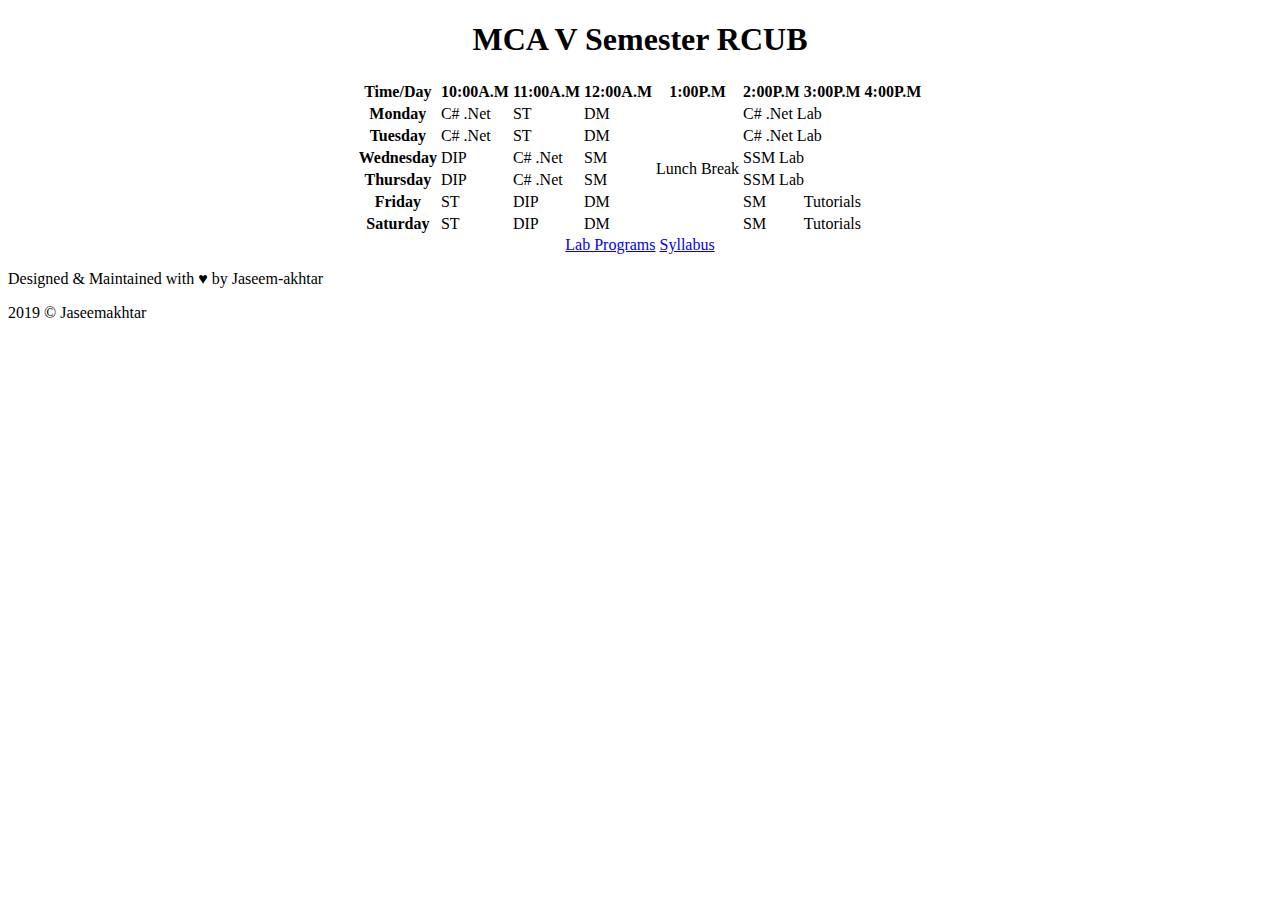
<file: index.html>
<!DOCTYPE html>
<html lang="en">
<head>
    <meta charset="UTF-8">
    <meta name="viewport" content="width=device-width, initial-scale=1.0">
    <meta http-equiv="X-UA-Compatible" content="ie=edge">
    <link href="https://fonts.googleapis.com/css?family=Montserrat:400,500,600,700,800&display=swap" rel="stylesheet"> 
    <link rel="stylesheet" href="https://use.fontawesome.com/releases/v5.8.2/css/all.css" integrity="sha384-oS3vJWv+0UjzBfQzYUhtDYW+Pj2yciDJxpsK1OYPAYjqT085Qq/1cq5FLXAZQ7Ay" crossorigin="anonymous">
    <title>MCA V Semester</title>
<!--     <link rel="stylesheet" href="https://rawcdn.githack.com/Jaseemakhtar/mcafifth/cc37c1b5e714fb59e01810c2feb00cb2a1a116ee/_css/style.css"> -->
<!--     <link type="text/css" rel="stylesheet" href="./_css/style.css"> -->
    <link type="text/css" rel="stylesheet" href="https://combinatronics.com/Jaseemakhtar/mcafifth/master/_css/style.css">
</head>
<body>
    <div class="container">
        <h1 align="center">MCA V Semester RCUB</h1>
        <div style="overflow-x: auto">
            <table align="center">
                <tbody>
                    <tr class="table-head">
                            <th>Time/Day</th>
                            <th>10:00A.M</th>
                            <th>11:00A.M</th>
                            <th>12:00A.M</th>
                            <th>1:00P.M</th>
                            <th>2:00P.M</th>
                            <th>3:00P.M</th>
                            <th>4:00P.M</th>
                        </tr>
                        <tr>
                            <th>Monday</th>
                            <td>C# .Net</td>
                            <td>ST</td>
                            <td>DM</td>
                            <td rowspan="6">Lunch Break</td>
                            <td colspan="3">C# .Net Lab</td>
                        </tr>
                        <tr>
                            <th>Tuesday</th>
                            <td>C# .Net</td>
                            <td>ST</td>
                            <td>DM</td>
                            <td colspan="3">C# .Net Lab</td>
                        </tr>
                        <tr>
                            <th>Wednesday</th>
                            <td>DIP</td>
                            <td>C# .Net</td>
                            <td>SM</td>
                            <td colspan="3">SSM Lab</td>
                        </tr>
                        <tr>
                            <th>Thursday</th>
                            <td>DIP</td>
                            <td>C# .Net</td>
                            <td>SM</td>
                            <td colspan="3">SSM Lab</td>
                        </tr>
                        <tr>
                            <th>Friday</th>
                            <td>ST</td>
                            <td>DIP</td>
                            <td>DM</td>
                            <td>SM</td>
                            <td colspan="2">Tutorials</td>
                        </tr>
                        <tr>
                            <th>Saturday</th>
                            <td>ST</td>
                            <td>DIP</td>
                            <td>DM</td>
                            <td>SM</td>
                            <td colspan="2">Tutorials</td>
                        </tr>
                    </tbody>
                </table>
        </div>
        <div class="buttons-div" align="center">
            <a target="_blank" href="https://github.com/Jaseemakhtar/mcafifth"><i class="fas fa-flask"></i> Lab Programs</a>
            <a target="_blank" href="https://drive.google.com/file/d/0B0BuRqmjjWrbcDItWm1WWkpSeDlval9VamxsTTROb2s3SkE0/view"><i class="fas fa-book"></i> Syllabus</a>
        </div>
    </div>
    <footer>
        <p>Designed & Maintained with &hearts; by Jaseem-akhtar</p>
        <p>2019 &copy; Jaseemakhtar</p>
    </footer>
</body>
</html>
</file>
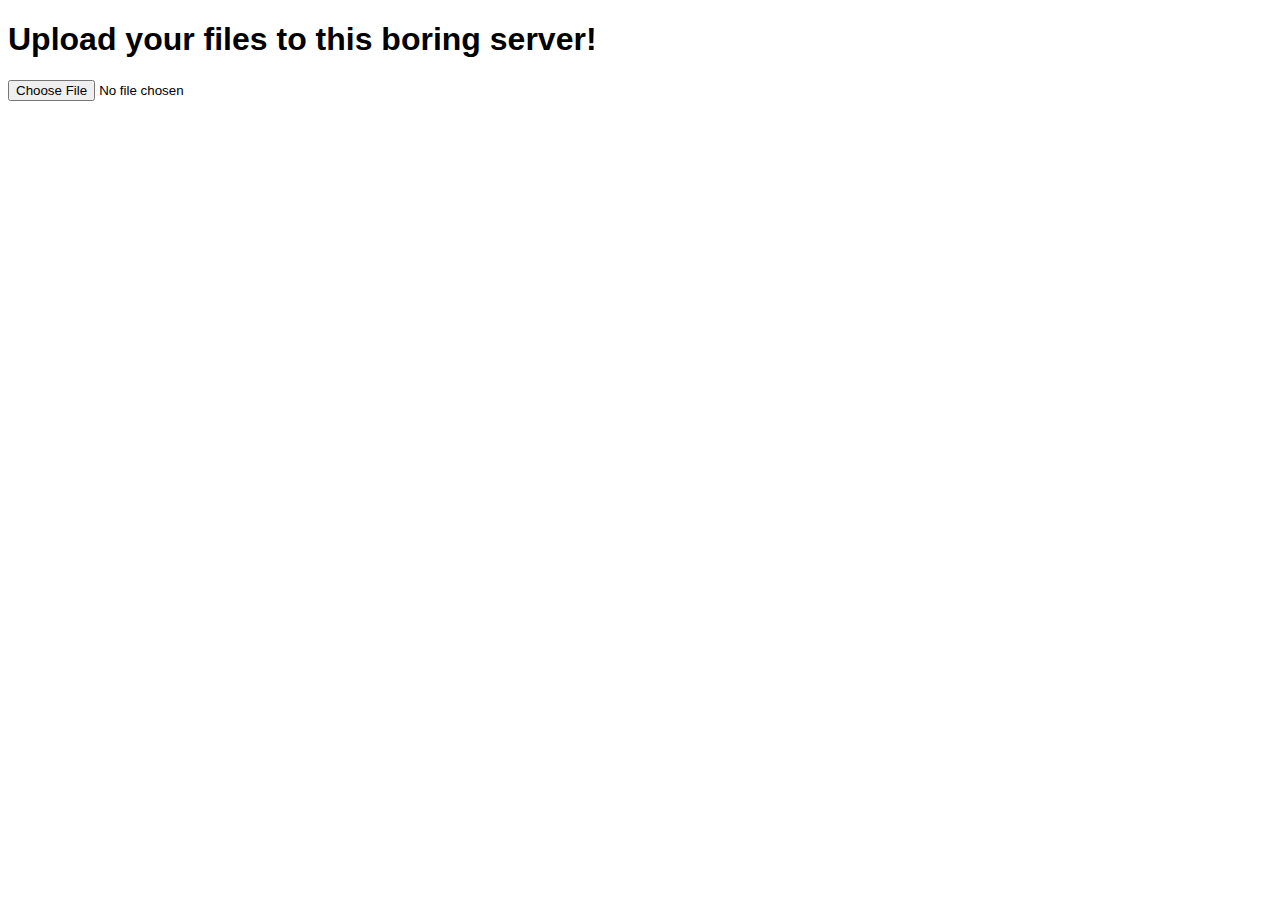
<file: st/programEight/FileUploader.html>
<!DOCTYPE html>
<html lang="en">
<head>
    <meta charset="UTF-8">
    <meta name="viewport" content="width=device-width, initial-scale=1.0">
    <meta http-equiv="X-UA-Compatible" content="ie=edge">
    <title>File Upload</title>
    <style>
        *{
            font-family: Arial, Helvetica, sans-serif;
        }
    </style>
</head>
<body>
    <form action="">
        <h1>Upload your files to this boring server!</h1>
        <input id="fileUpload" type="file">
    </form>
</body>
</html>
</file>
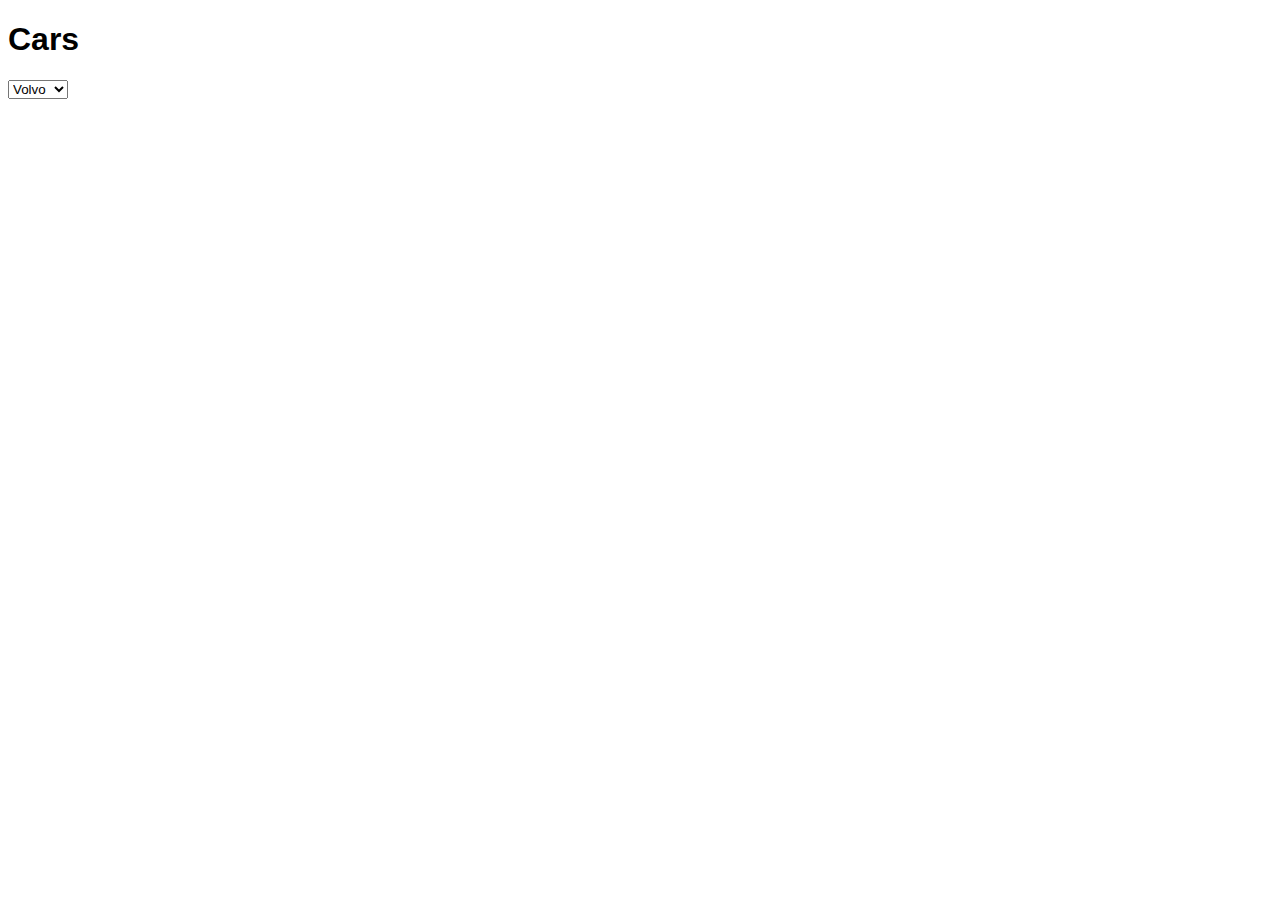
<file: st/programSixteen/program/Demo.html>
<!DOCTYPE html>
<html lang="en">
<head>
    <meta charset="UTF-8">
    <title>Cars</title>

    <style>
        *{
            font-family: Arial;

        }
    </style>
</head>
<body>
    <h1>Cars </h1>
    <select id="car-list">
        <option value="volvo">Volvo</option>
        <option value="saab">Saab</option>
        <option value="opel">Opel</option>
        <option value="audi">Audi</option>
        <option value="maruti">Maruti</option>
    </select>

</body>
</html>
</file>
<file: _css/style.css>
body{
    padding: 0;
    margin: 0;
    font-family: 'Montserrat', Arial, Helvetica, sans-serif;
    
    color: #494949;
}

table{
    border-collapse: collapse;
}

tbody{
    -webkit-box-shadow: 2px 2px 4px 0px rgba(0,0,0,0.75);
    -moz-box-shadow: 2px 2px 4px 0px rgba(0,0,0,0.75);
    box-shadow: 2px 2px 4px 0px rgba(0,0,0,0.75);
    border-radius: 4px;
}
tr:nth-child(odd){
    background-color: aliceblue;
}

.table-head{
    background-image: linear-gradient(to right, #17d8c6, #00b5ca, #0090bf, #056aa5, #3e447d);
    color: #ffffff;
}
th, td{
    padding: 1em 1em;
}

td[rowspan="6"]{
    border-right: 1px solid #d4e3f0;
    border-left: 1px solid #d4e3f0;
}
td[colspan="3"], td[colspan="2"]{
    text-align: center;
}

a{
    text-decoration: none;
    padding: .6em;
    border: 1px solid #056aa5;
    background-image: linear-gradient(to left bottom, #17d8c6, #00bde9, #0099f5, #8268d2, #b52183);
    
    background-clip: text;
    
    -webkit-background-clip: text;
    -webkit-text-fill-color: transparent;
    -moz-background-clip: text;
    -moz-text-fill-color: transparent;
    margin: .3em;
    border-radius: 6px;
    -webkit-transition: all 2s; /* Safari prior 6.1 */
    transition: all 2s;
}

.buttons-div{
    padding: .6em;
    margin-top: 2.10em;
    margin-bottom: 2.10em;
}
a:hover{
    background-image: linear-gradient(to right top, #17d8c6, #00bde9, #0099f5, #8268d2, #b52183);
}
footer{
    background-color: #494949;
    padding: .8em;
}
footer > p{
    font-size: .7em;
    color: #d4e3f0;
}
</file>
